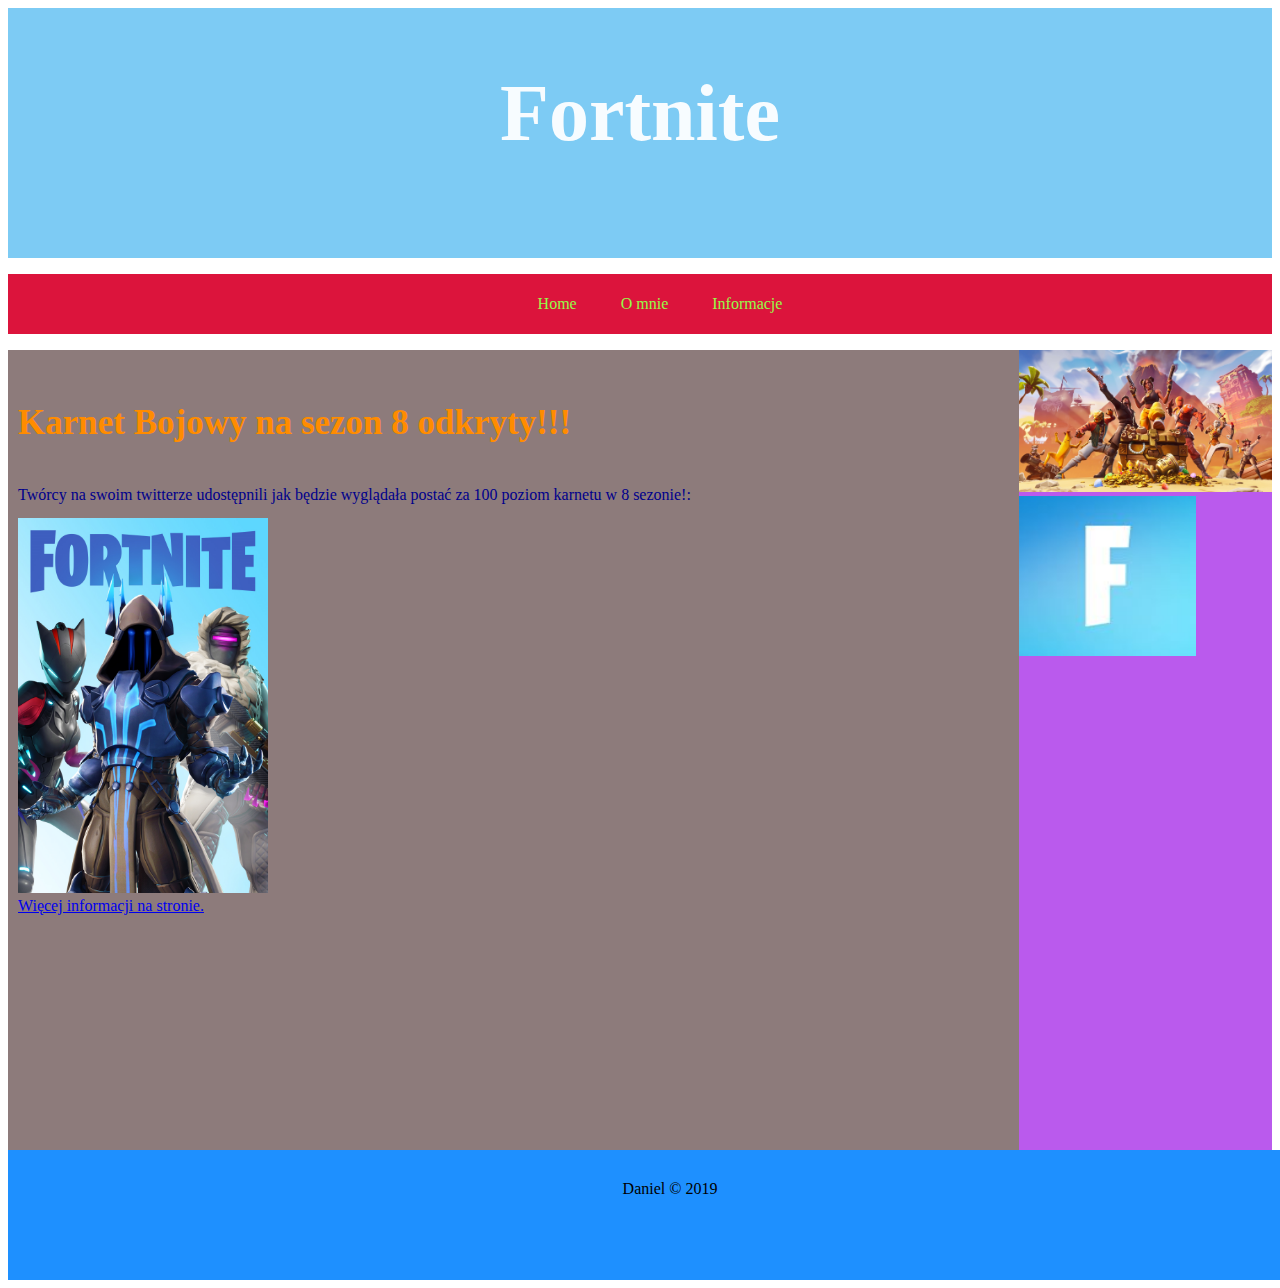
<file: index.html>
<!DOCTYPE html>
<html lang="pl">

<head>
    <meta charset="UTF-8">
    <title>Fortnite.fan</title>
    <link rel="stylesheet" href="style.css">
</head>

<body>
    <header><b>Fortnite</b></header>
    <nav>
        <ul>
            <li><a href="index.html">Home</a></li>
            <li><a href="omnie.html.html">O mnie</a></li>
            <li><a href="informacje.html.html">Informacje</a></li>
        </ul>
    </nav>
    <section>
        <article>
            <h1>Karnet Bojowy na sezon 8 odkryty!!!</h1>
            <p>Twórcy na swoim twitterze udostępnili jak będzie wyglądała postać za 100 poziom karnetu w 8 sezonie!:</p>
            <img src="image.png" alt="FORTNITE" width="250px">
            <br>
            <a href="https://fortnitepolska.pl/" target="_parent">    Więcej informacji na stronie.</a>
            
            
            
        </article>
    </section>

    <aside>
    
    <a href="https://www.epicgames.com/fortnite/pl/home?lang=pl" target="_blank"><img src="fortnite8sezon.jpg" alt="fortnite sezon 8" width="100%"></a>         
          
             
    <br> <a href="https://www.instagram.com/fortnite/" target="_blank"><img src="worldcup_files/30841289_342445456281079_112845064497004544_n.jpg" alt="" width="70%" height="20%"></a>
             
              </aside>
    

    
    
    
    
    <footer>Daniel &copy; 2019</footer>


</body>

</html>
</file>
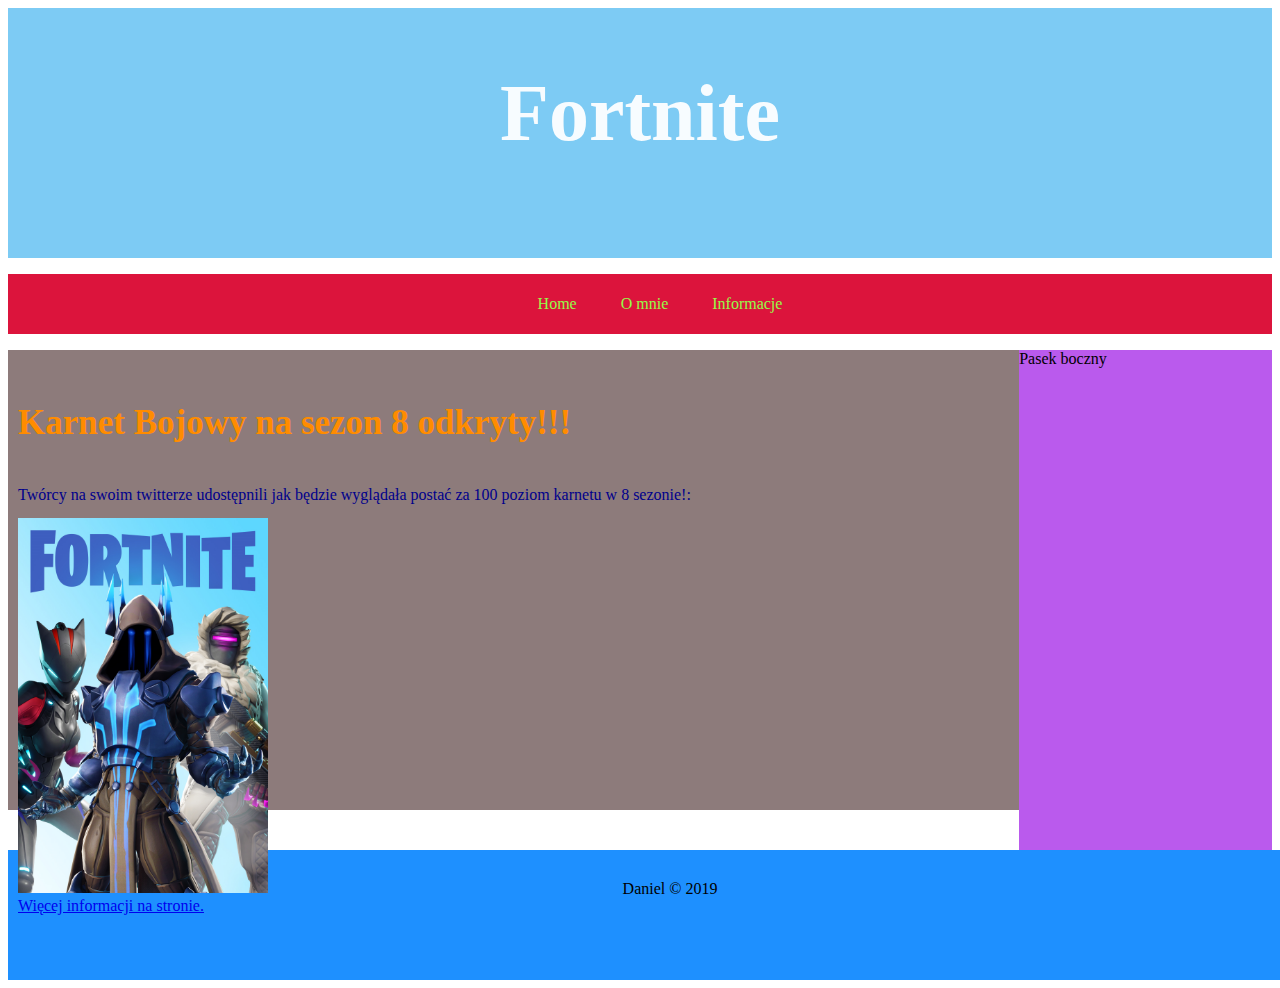
<file: Fortnite.fan.html>
<!DOCTYPE html>
<!-- saved from url=(0033)http://127.0.0.1:50624/index.html -->
<html data-brackets-id="352" lang="pl"><head data-brackets-id="353"><meta http-equiv="Content-Type" content="text/html; charset=UTF-8">
    
    <title data-brackets-id="355">Fortnite.fan</title>
    <link data-brackets-id="356" rel="stylesheet" href="./Fortnite.fan_files/style.css">
</head>

<body data-brackets-id="357">
    <header data-brackets-id="358"><b data-brackets-id="359">Fortnite</b></header>
    <nav data-brackets-id="360">
        <ul data-brackets-id="361">
            <li data-brackets-id="362"><a data-brackets-id="363" href="http://127.0.0.1:50624/index.html">Home</a></li>
            <li data-brackets-id="364"><a data-brackets-id="365" href="http://127.0.0.1:50624/index.html">O mnie</a></li>
            <li data-brackets-id="366"><a data-brackets-id="367" href="http://127.0.0.1:50624/index.html">Informacje</a></li>
        </ul>
    </nav>
    <section data-brackets-id="368">
        <article data-brackets-id="369">
            <h1 data-brackets-id="370">Karnet Bojowy na sezon 8 odkryty!!!</h1>
            <p data-brackets-id="371">Twórcy na swoim twitterze udostępnili jak będzie wyglądała postać za 100 poziom karnetu w 8 sezonie!:</p>
            <img data-brackets-id="372" src="./Fortnite.fan_files/image.png" alt="FORTNITE" width="250px">
            <br data-brackets-id="373">
            <a data-brackets-id="374" href="https://fortnitepolska.pl/" target="_parent">    Więcej informacji na stronie.</a>
            
            
            
        </article>
    </section>

    <aside data-brackets-id="375">Pasek boczny</aside>
    <footer data-brackets-id="376">Daniel © 2019</footer>





</body></html>
</file>
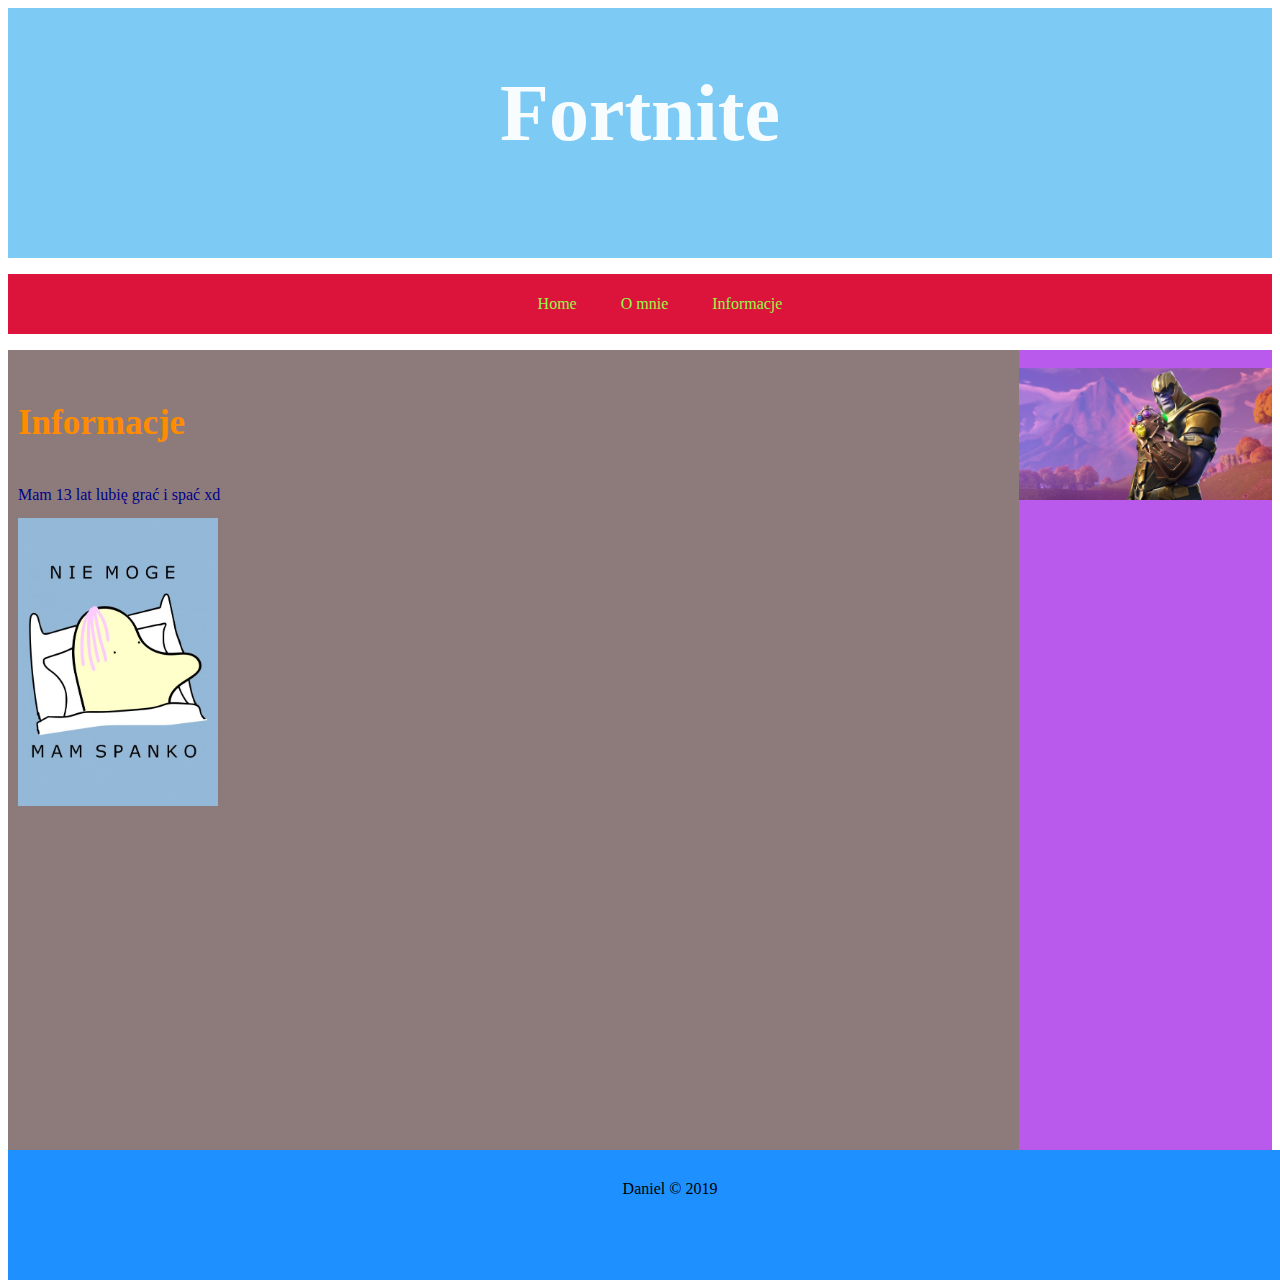
<file: informacje.html.html>
<!DOCTYPE html>
<html lang="pl">

<head>
    <meta charset="UTF-8">
    <title>Fortnite.fan</title>
    <link rel="stylesheet" href="style.css">
</head>

<body>
    <header><b>Fortnite</b></header>
    <nav>
        <ul>
            <li><a href="index.html">Home</a></li>
            <li><a href="omnie.html.html">O mnie</a></li>
            <li><a href="informacje.html.html">Informacje</a></li>
        </ul>
    </nav>
    <section>
        <article>
            <h1>Informacje</h1>
            <p>Mam 13 lat lubię grać i spać xd</p>
            <img src="spanko.jpg" alt="spanko" width=200px>
            <a href="https://www.youtube.com/"></a>
        </article>
    </section>

    <aside>
    
    <br>    <a href="https://fnbr.co/shop" target="_blank"><img src="thanos.jpg" alt="" width="100%"></a></aside>
    
    <footer>Daniel &copy; 2019</footer>










</body>

</html>
</file>
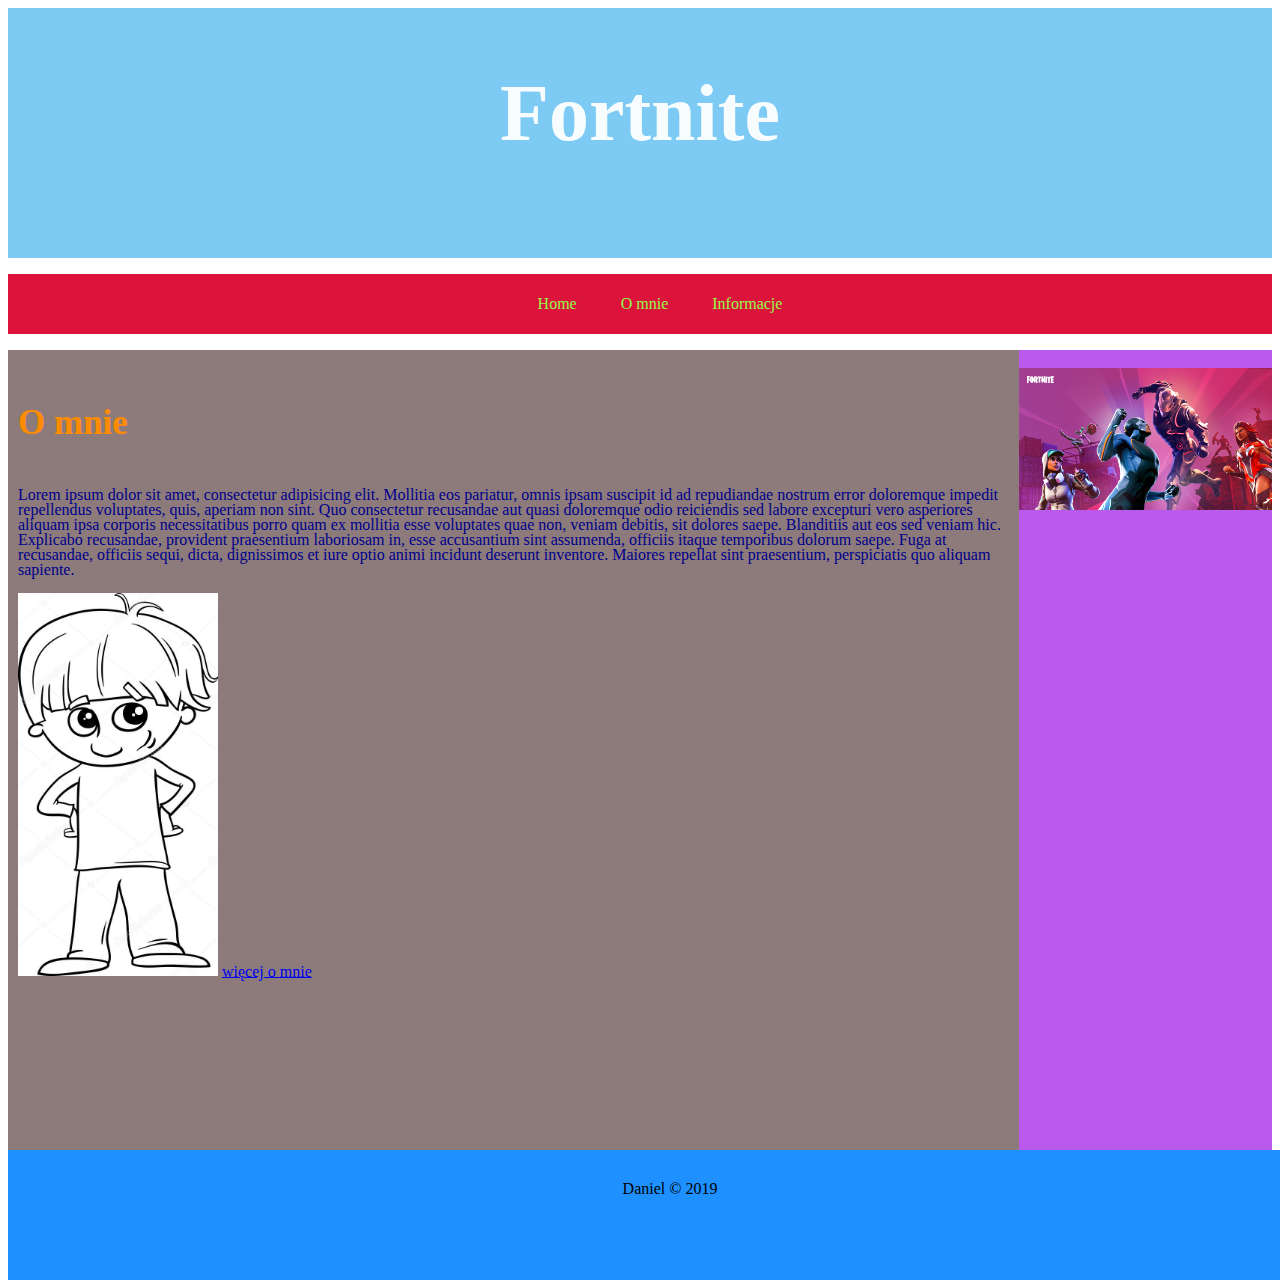
<file: omnie.html.html>
<!DOCTYPE html>
<html lang="pl">

<head>
    <meta charset="UTF-8">
    <title>Fortnite.fan</title>
    <link rel="stylesheet" href="style.css">
</head>

<body>
    <header><b>Fortnite</b></header>
    <nav>
        <ul>
            <li><a href="index.html">Home</a></li>
            <li><a href="omnie.html.html">O mnie</a></li>
            <li><a href="informacje.html.html">Informacje</a></li>
        </ul>
    </nav>
    <section>
        <article>
            <h1>O mnie</h1>
            <p>Lorem ipsum dolor sit amet, consectetur adipisicing elit. Mollitia eos pariatur, omnis ipsam suscipit id ad repudiandae nostrum error doloremque impedit repellendus voluptates, quis, aperiam non sint. Quo consectetur recusandae aut quasi doloremque odio reiciendis sed labore excepturi vero asperiores aliquam ipsa corporis necessitatibus porro quam ex mollitia esse voluptates quae non, veniam debitis, sit dolores saepe. Blanditiis aut eos sed veniam hic. Explicabo recusandae, provident praesentium laboriosam in, esse accusantium sint assumenda, officiis itaque temporibus dolorum saepe. Fuga at recusandae, officiis sequi, dicta, dignissimos et iure optio animi incidunt deserunt inventore. Maiores repellat sint praesentium, perspiciatis quo aliquam sapiente.</p>
            
            <img src="chlopak.jpg" alt="" width="200px">
            
            <a href="https://www.google.com/search?q=ludzie&oq=ludzie&aqs=chrome..69i57j0l5.1606j0j9&sourceid=chrome&ie=UTF-8">więcej o mnie</a>
            
        </article>
    </section>

    <aside><br> <a href="https://twitter.com/search?q=fortnite&src=typd" target="_blank"><img src="bita.jpg" alt="" width="100%"></a></aside>
    <footer>Daniel &copy; 2019</footer>


</body>

</html>
</file>
<file: style.css>
* {
    font-family: Arial, Tahoma, fantasy,
        margin: 0px;
}

header {
    background-color: rgba(9, 156, 234, 0.53);
    height: 130px;
    font-size: 80px;
    color: rgba(255, 255, 255, 0.94);
    text-align: center;
    padding: 60px
}

nav {
    background-color: crimson;
    line-height: 60px;
    text-align: center;


}
nav li{
    
    display: inline-block;
    padding: 0 20px;
    
}
nav a{
    text-decoration: none;
    display:block;
    color: #94fa49;
    
}
nav a:hover{
    
    
    
}

section {
    background-color: #8d7b7b;
    width: 80%;
    height: 800px;
    float: left;
}

aside {
    background-color: rgb(186, 90, 237);
    float: right;
    width: 20%;
    height: 800px;



}


footer {
    background-color: dodgerblue;
    height: 70px;
    width: 100%;
    clear:both;
    color:#000000;
    text-align: center;
    padding: 30px;
    


}


article{
    padding:10px;
}

P{ 
    color:darkblue;
    text-align: :justify;
    line-height: 15px;
    padding-top:20px;


}
    
h1{
    padding-top: 20px;
    font-size: 35px;
    color:darkorange
    
    
}
</file>
<file: Fortnite.fan_files/style.css>
* {
    font-family: Arial, Tahoma, fantasy,
        margin: 0px;
}

header {
    background-color: rgba(9, 156, 234, 0.53);
    height: 130px;
    font-size: 80px;
    color: rgba(255, 255, 255, 0.94);
    text-align: center;
    padding: 60px
}

nav {
    background-color: crimson;
    line-height: 60px;
    text-align: center;


}
nav li{
    
    display: inline-block;
    padding: 0 20px;
    
}
nav a{
    text-decoration: none;
    display:block;
    color: #94fa49
    
}

section {
    background-color: #8d7b7b;
    width: 80%;
    height: 460px;
    float: left;
}

aside {
    background-color: rgb(186, 90, 237);
    float: right;
    width: 20%;
    height: 500px;



}


footer {
    background-color: dodgerblue;
    height: 70px;
    width: 100%;
    clear:both;
    color:#000000;
    text-align: center;
    padding: 30px;
    


}


article{
    padding:10px;
}

P{ 
    color:darkblue;
    text-align: :justify;
    line-height: 15px;
    padding-top:20px;


}
    
h1{
    padding-top: 20px;
    font-size: 35px;
    color:darkorange
    
    
}
</file>
